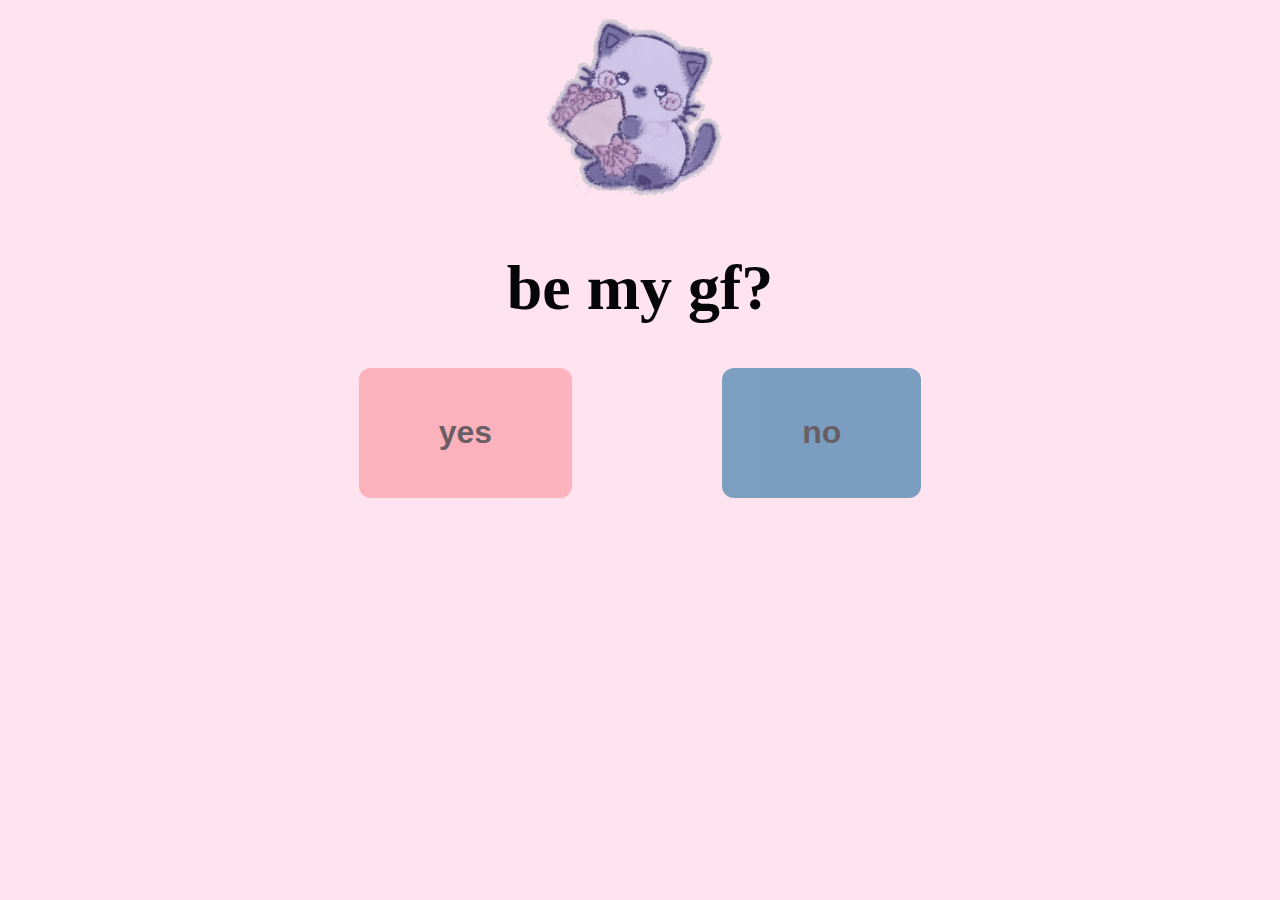
<file: index.html>
<!DOCTYPE html>
<html lang="en">
<head>
    <meta charset="UTF-8" />
    <title>please</title>
<link rel="stylesheet" href="style.css"/>

</head>
<body>
    <script type="text/javascript" language="javascript">
        function increaseDiv() {
var myDiv = document.querySelector(".button1")
var currWidth = myDiv.clientWidth;
myDiv.style.width = currWidth + 50 + "px";

var myDiv = document.querySelector(".button1")
var currHeight = myDiv.clientHeight;
myDiv.style.height = currHeight + 50 + "px";
}

function resizeText(multiplier) {
    multiplyText(multiplier, document.getElementById('yes'));    
}

function multiplyText(multiplier, txtobj) {
    //keep current font size
    if (txtobj.style.fontSize == '') {
        txtobj.style.fontSize = "100%";
    }
    //keep current font size
    if (multiplier == 0) {
        txtobj.style.fontSize = "100%";
    } 
    else { //get only the number part of the fontsize
    txtobj.style.fontSize = parseFloat(txtobj.style.fontSize) + multiplier + "%";
    }
}

var array = ["why? :(", "please", "pretty please", "with a cherry on top?", "no", "screw you", "press yes","do it"];
    var index = 0;

   function switchMessage() {
      if (index < array.length) {
        document.getElementById("h1").innerText = array[index];
        index++;
      }

      if (index === array.length) {
        document.getElementById("b1").disabled = true;
      }
    }

    </script>


<img src="wahoo1.gif" class="center">
    <h1 id="h1"><b>be my gf?</b></h1>
        <div class="jc-center">
            <a href="wow.html"><button class="button1 margin-right" id="b1"><h2 id="yes">yes</h2></button></a>
            <a href="javascript:resizeText(150);"><button class="button2" id="b2" onclick="increaseDiv(); switchMessage(); " ><h2 id="no">no</h2></button></a>
        </div>
</body>
</html>
</file>
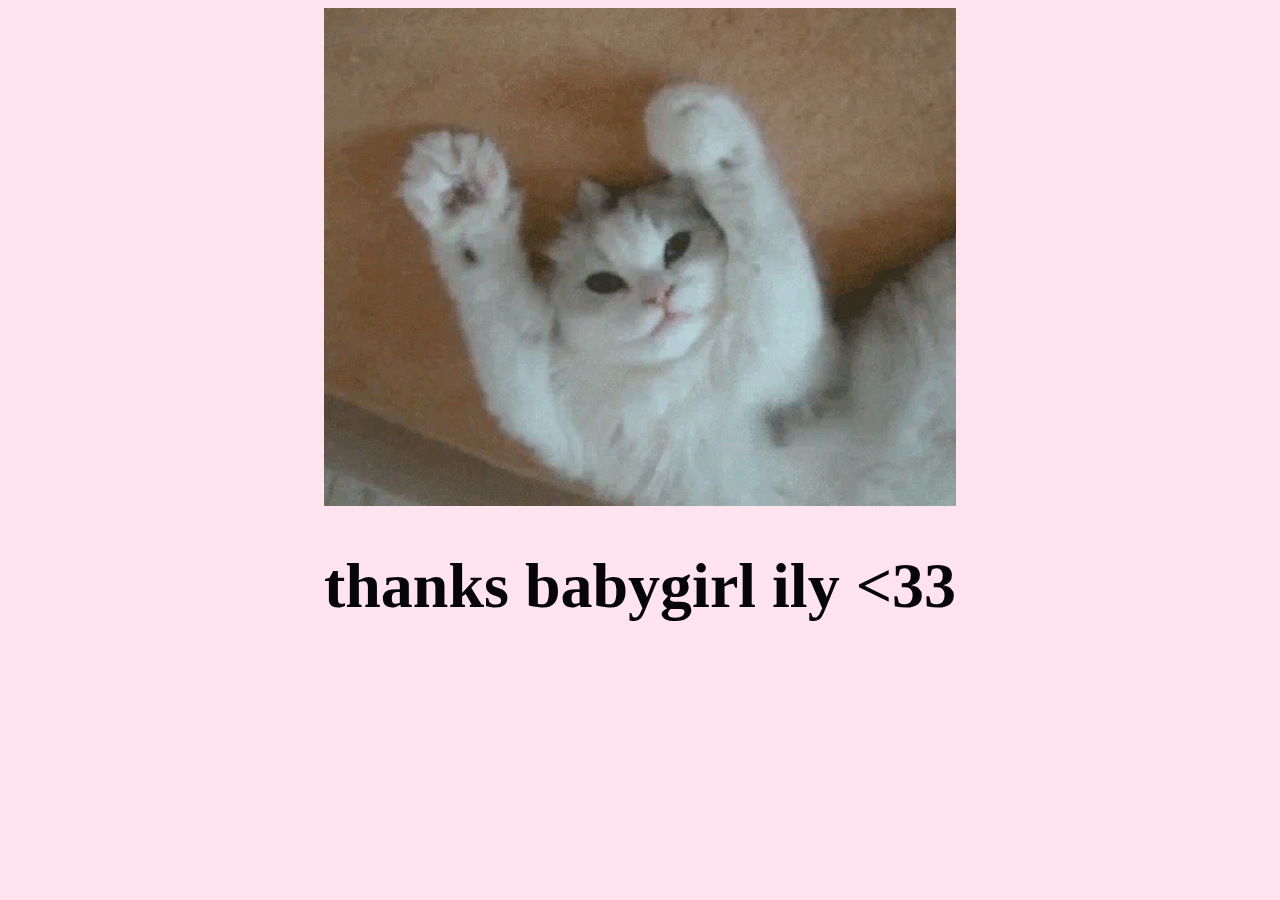
<file: wow.html>
<!DOCTYPE html>
<html lang="en">
<head>
    <meta charset="UTF-8">
    <title>yay!!!</title>
    <link rel="stylesheet" href="style.css"/>
</head>
<body>
    <img src="wowoow.gif" class="center" style="width: 50%; ">
    <h1>thanks babygirl ily <33</h1>
</body>
</html>
</file>
<file: style.css>
body    {
    background-color: #ffe3ee;
}

h1  {
    color: #060608;
    font-size: 48pt;
    text-align: center;
    font-family: 'PT Serif Bold', PT Serif, serif;
}

h2 {
    color: #060608;
    font-size: 24pt;
    font-family: 'Montserrat', sans-serif;
    transition: all 0.2s;
}

.button1 {
    background-color: #FB929E;
    padding: 20px 80px;
    align-items: center;
    text-align: center;
    opacity: 0.6;
    border: 0;
    border-radius: 12px;
    transition: all 0.2s;
    position:static;
    left: 100px;

}

.button2 {
    background-color: #2470A0;
    padding: 20px 80px;
    text-align: center;
    opacity: 0.6;
    border: 0;
    border-radius: 12px;
    overflow: hidden;
    white-space: nowrap;
    position: relative;
    max-height: min-content;
}

button:hover {opacity: 1}

.jc-center {
    margin-left: auto;
    margin-right: auto;
  justify-content: center;
  display:flex;
}

button.margin-right {
  margin-right: 150px;
}

.center {
  display: block;
  margin-left: auto;
  margin-right: auto;
width: 15%;
}
</file>
